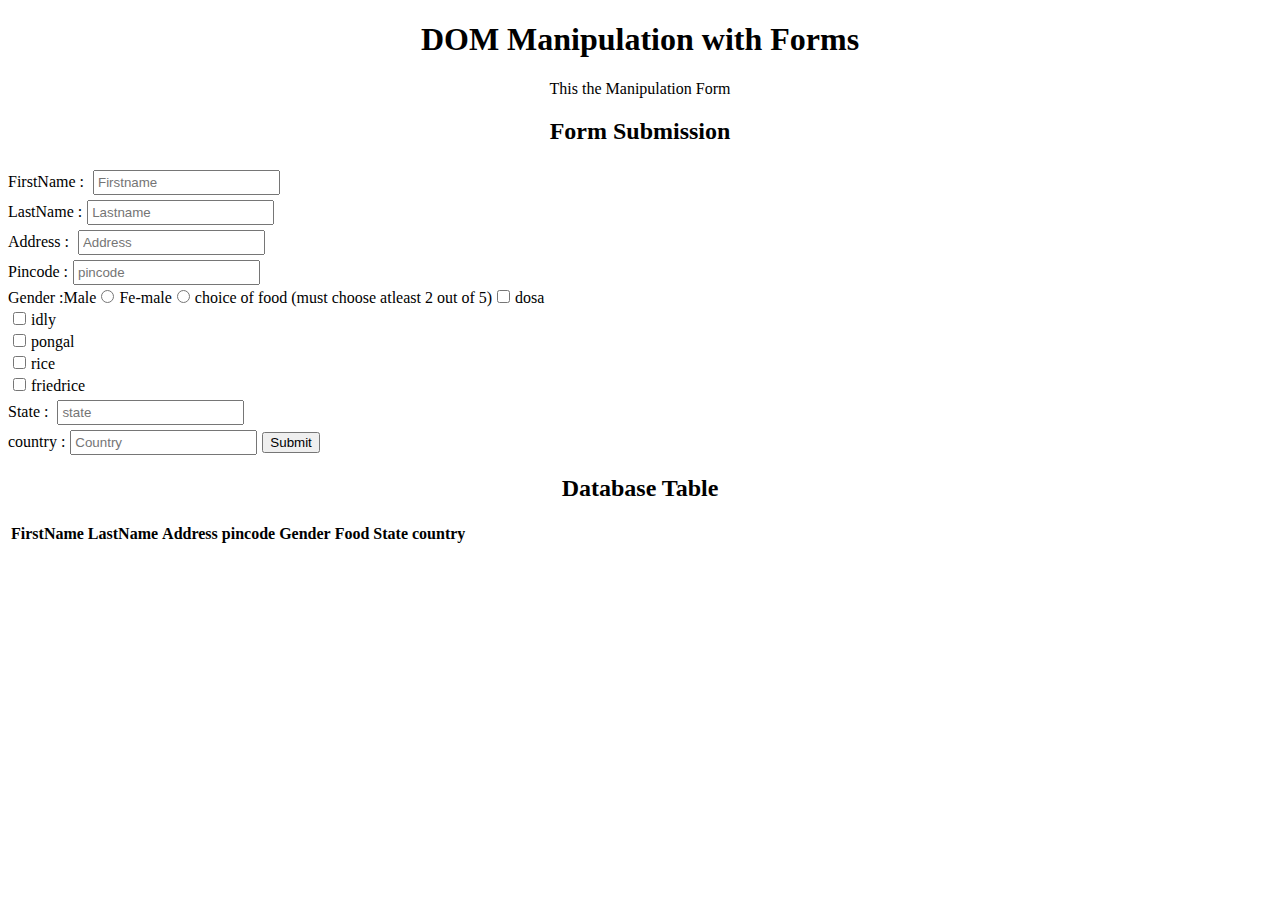
<file: index.html>
<!DOCTYPE html>
<html lang="en">
<head>
    <meta charset="UTF-8">
    <meta http-equiv="X-UA-Compatible" content="IE=edge">
    <meta name="viewport" content="width=device-width, initial-scale=1.0">
    <title>Document</title>
    <link rel="stylesheet" href="https://cdn.jsdelivr.net/npm/bootstrap@4.6.1/dist/css/bootstrap.min.css" integrity="sha384-zCbKRCUGaJDkqS1kPbPd7TveP5iyJE0EjAuZQTgFLD2ylzuqKfdKlfG/eSrtxUkn" crossorigin="anonymous">
    <link rel="stylesheet" href="style.css">
</head>
<body>
    <script src="https://app.zenclass.in/sheets/v1/js/zen/suite/bundle.js"></script>


    <h1 id="title">DOM Manipulation with Forms</h1>
<p id="description">This the Manipulation Form</p>
<div class="container-fluid">
<div class="row">
<div class="col-lg-3">
    <h2> Form Submission</h2>
<form action="#" id="form">

  
 
</form>
</div>
<div class="col-lg-9">
    <h2> Database Table </h2>
    <table class="table table-striped" id="table">

    </table>
</div>
</div>
</div>


    <script src="script.js"></script>
   
</body>
</html>
</file>
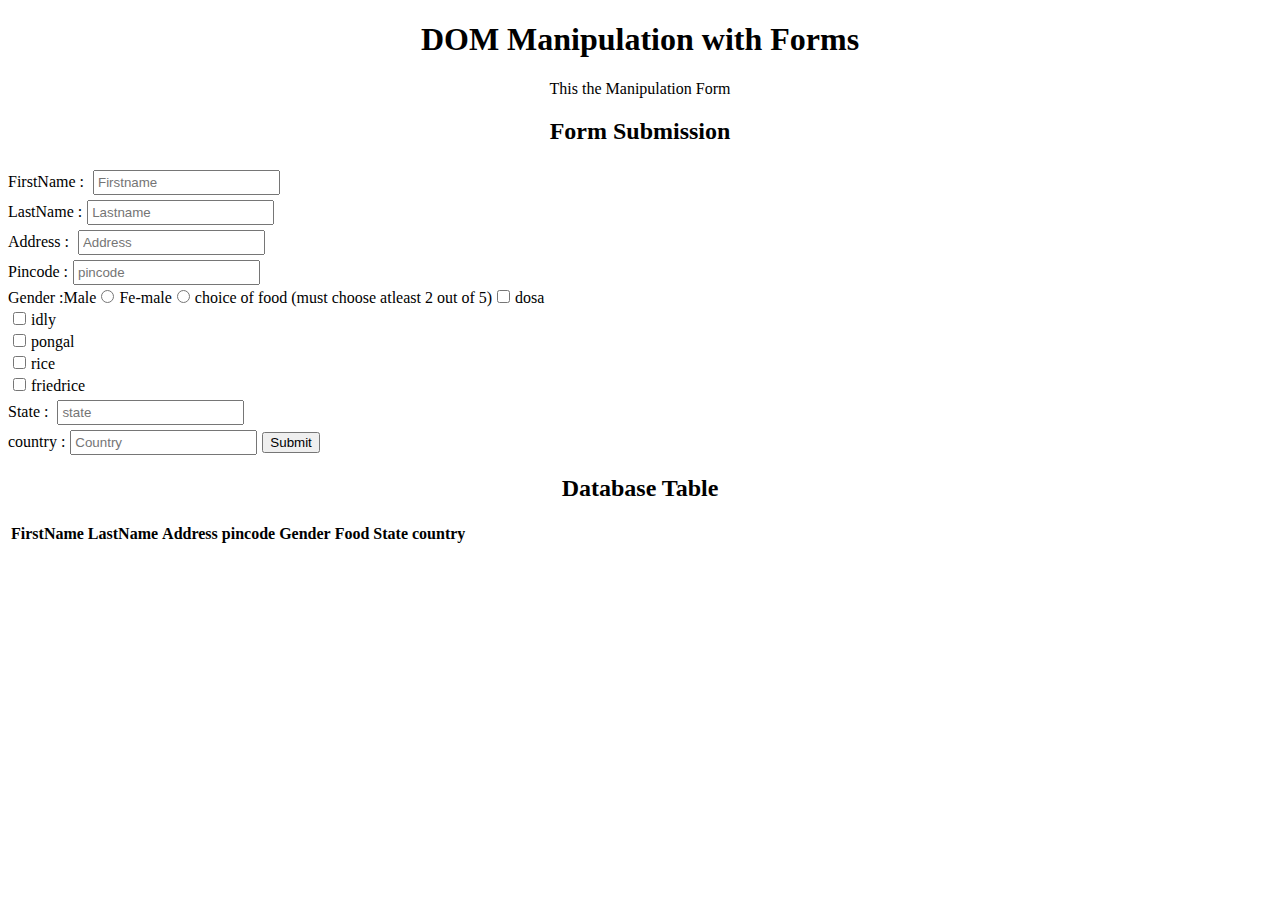
<file: day19.html>
<!DOCTYPE html>
<html lang="en">
<head>
    <meta charset="UTF-8">
    <meta http-equiv="X-UA-Compatible" content="IE=edge">
    <meta name="viewport" content="width=device-width, initial-scale=1.0">
    <title>Document</title>
    <link rel="stylesheet" href="https://cdn.jsdelivr.net/npm/bootstrap@4.6.1/dist/css/bootstrap.min.css" integrity="sha384-zCbKRCUGaJDkqS1kPbPd7TveP5iyJE0EjAuZQTgFLD2ylzuqKfdKlfG/eSrtxUkn" crossorigin="anonymous">
    <link rel="stylesheet" href="day19.css">
</head>
<body>
    <script src="https://app.zenclass.in/sheets/v1/js/zen/suite/bundle.js"></script>


    <h1 id="title">DOM Manipulation with Forms</h1>
<p id="description">This the Manipulation Form</p>
<div class="container-fluid">
<div class="row">
<div class="col-lg-3">
    <h2> Form Submission</h2>
<form action="#" id="form">

  
 
</form>
</div>
<div class="col-lg-9">
    <h2> Database Table </h2>
    <table class="table table-striped" id="table">

    </table>
</div>
</div>
</div>


    <script src="day19.js"></script>
   
</body>
</html>
</file>
<file: style.css>
#title{
    text-align: center;
}
#description{
    text-align: center;
}
input{
    margin-left: 5px;
    margin-top: 5px;
    margin-right: 5px;
    padding: 3px;
    
}
h2{
    text-align: center;
}
body{
    overflow-x: scroll;
}
button:hover{
    background-color: lightgreen;

}
button:active{
    background-color: green;
    color: lightgreen;
}
input:hover{
    border-color:lightgreen ;
}
</file>
<file: day19.css>
#title{
    text-align: center;
}
#description{
    text-align: center;
}
input{
    margin-left: 5px;
    margin-top: 5px;
    margin-right: 5px;
    padding: 3px;
    
}
h2{
    text-align: center;
}
body{
    overflow-x: scroll;
}
button:hover{
    background-color: lightgreen;

}
button:active{
    background-color: green;
    color: lightgreen;
}
input:hover{
    border-color:lightgreen ;
}
</file>
